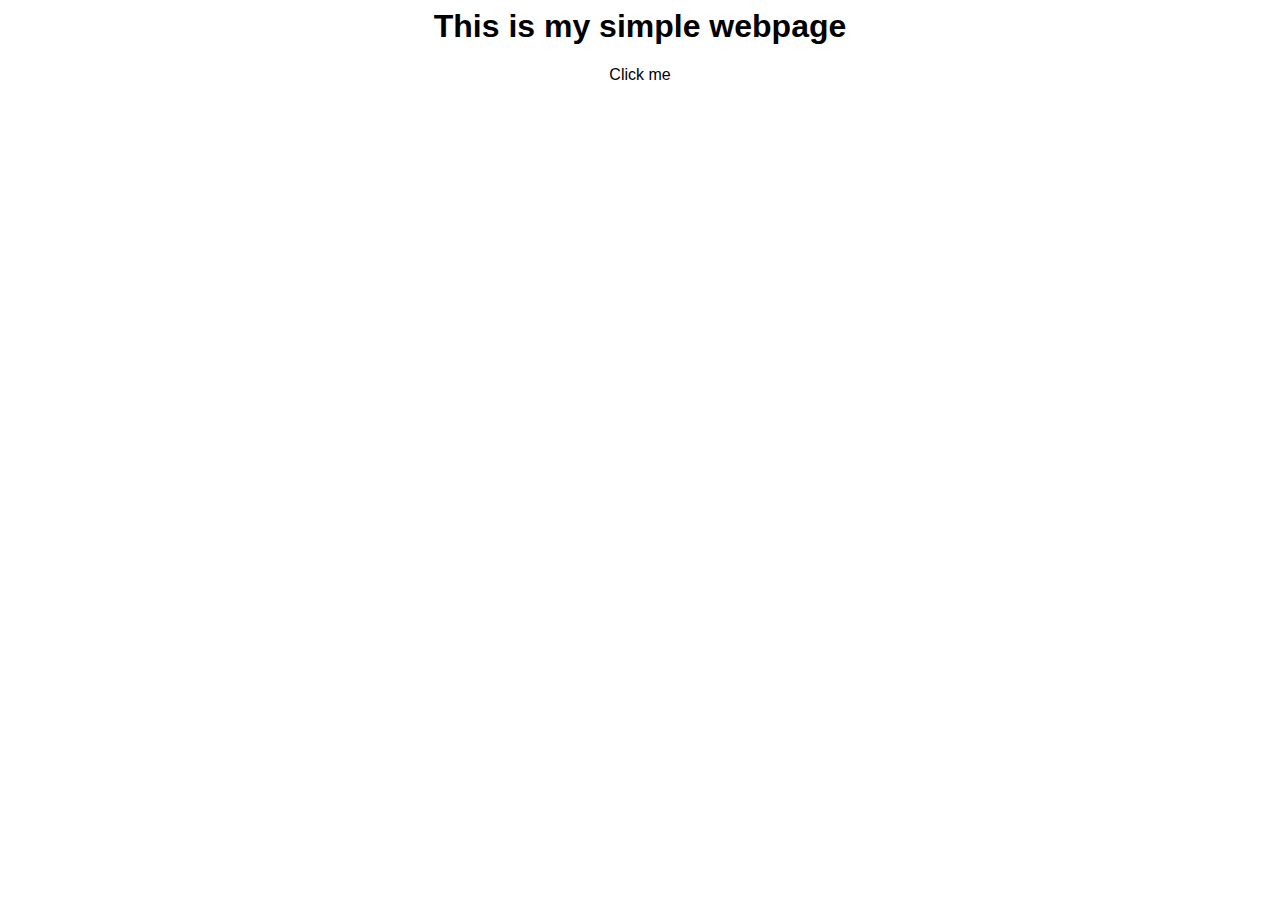
<file: index.html>
<html>

<head>
    <link rel="stylesheet" href="style.css">
</head>

<body>
    <h1 id="title">This is my simple webpage</h1>
    <div class="container clickable"> Click me
    </div>
    <script src="app.js"></script>
</body>

</html>
</file>
<file: style.css>
body {
    font-family: Calibri, "Segoe UI", Arial, sans-serif;
}

h1 {
    text-align: center;
}

.container {
    margin: 0 auto;
    width: 800px;
    text-align: center;
}

.clickable {
    cursor: hand;
}
</file>
